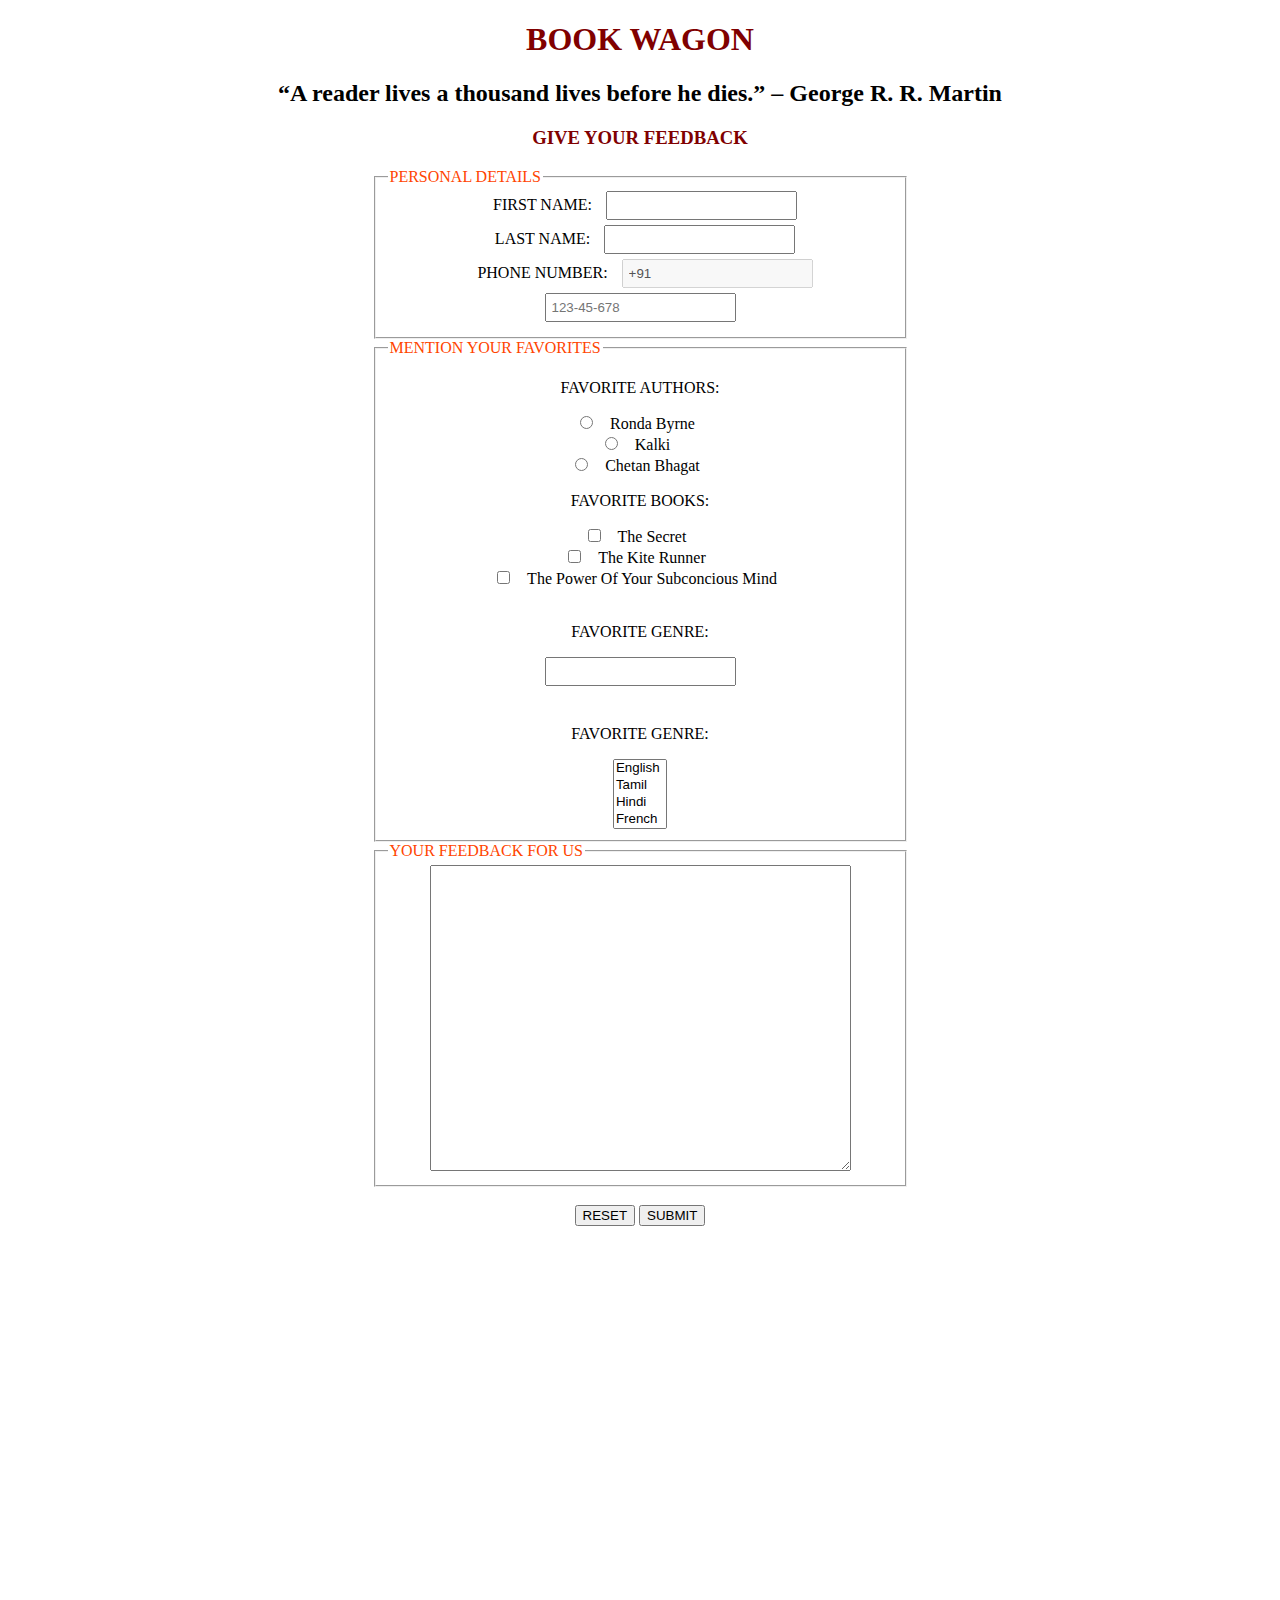
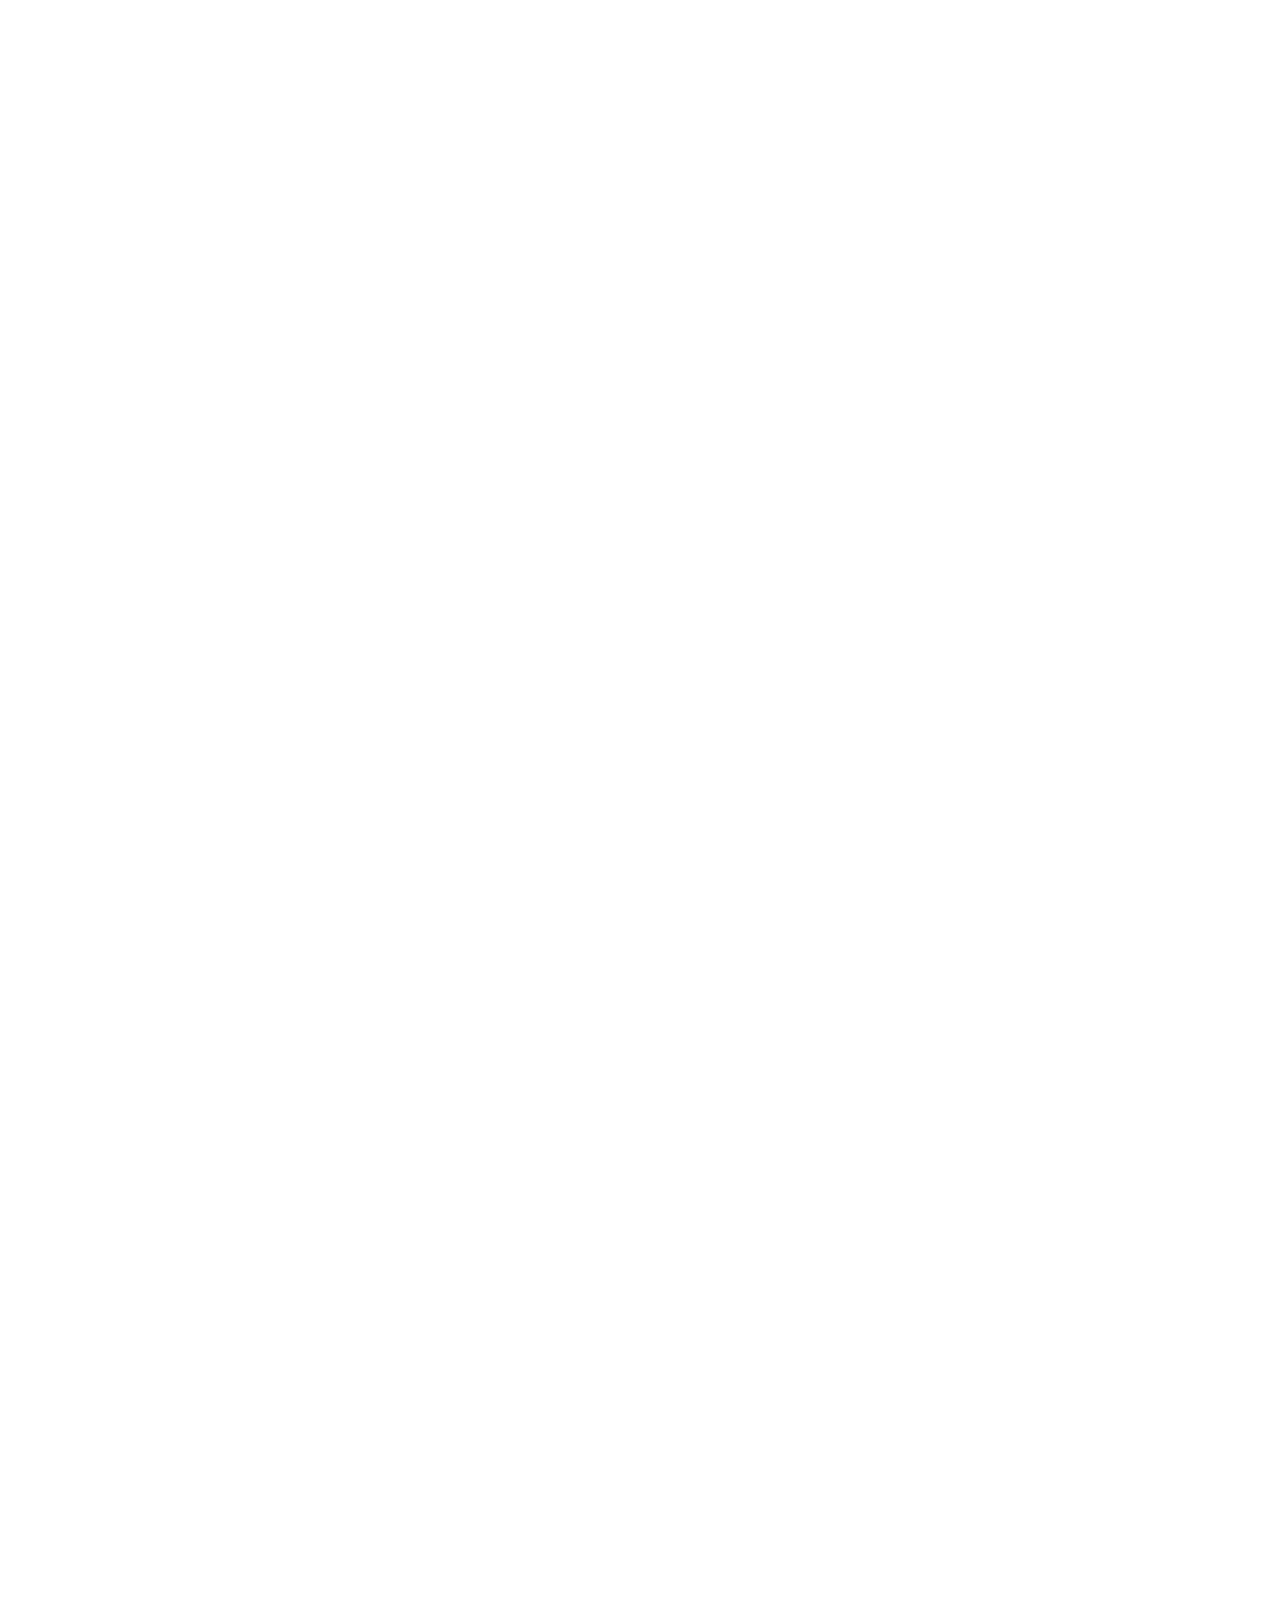
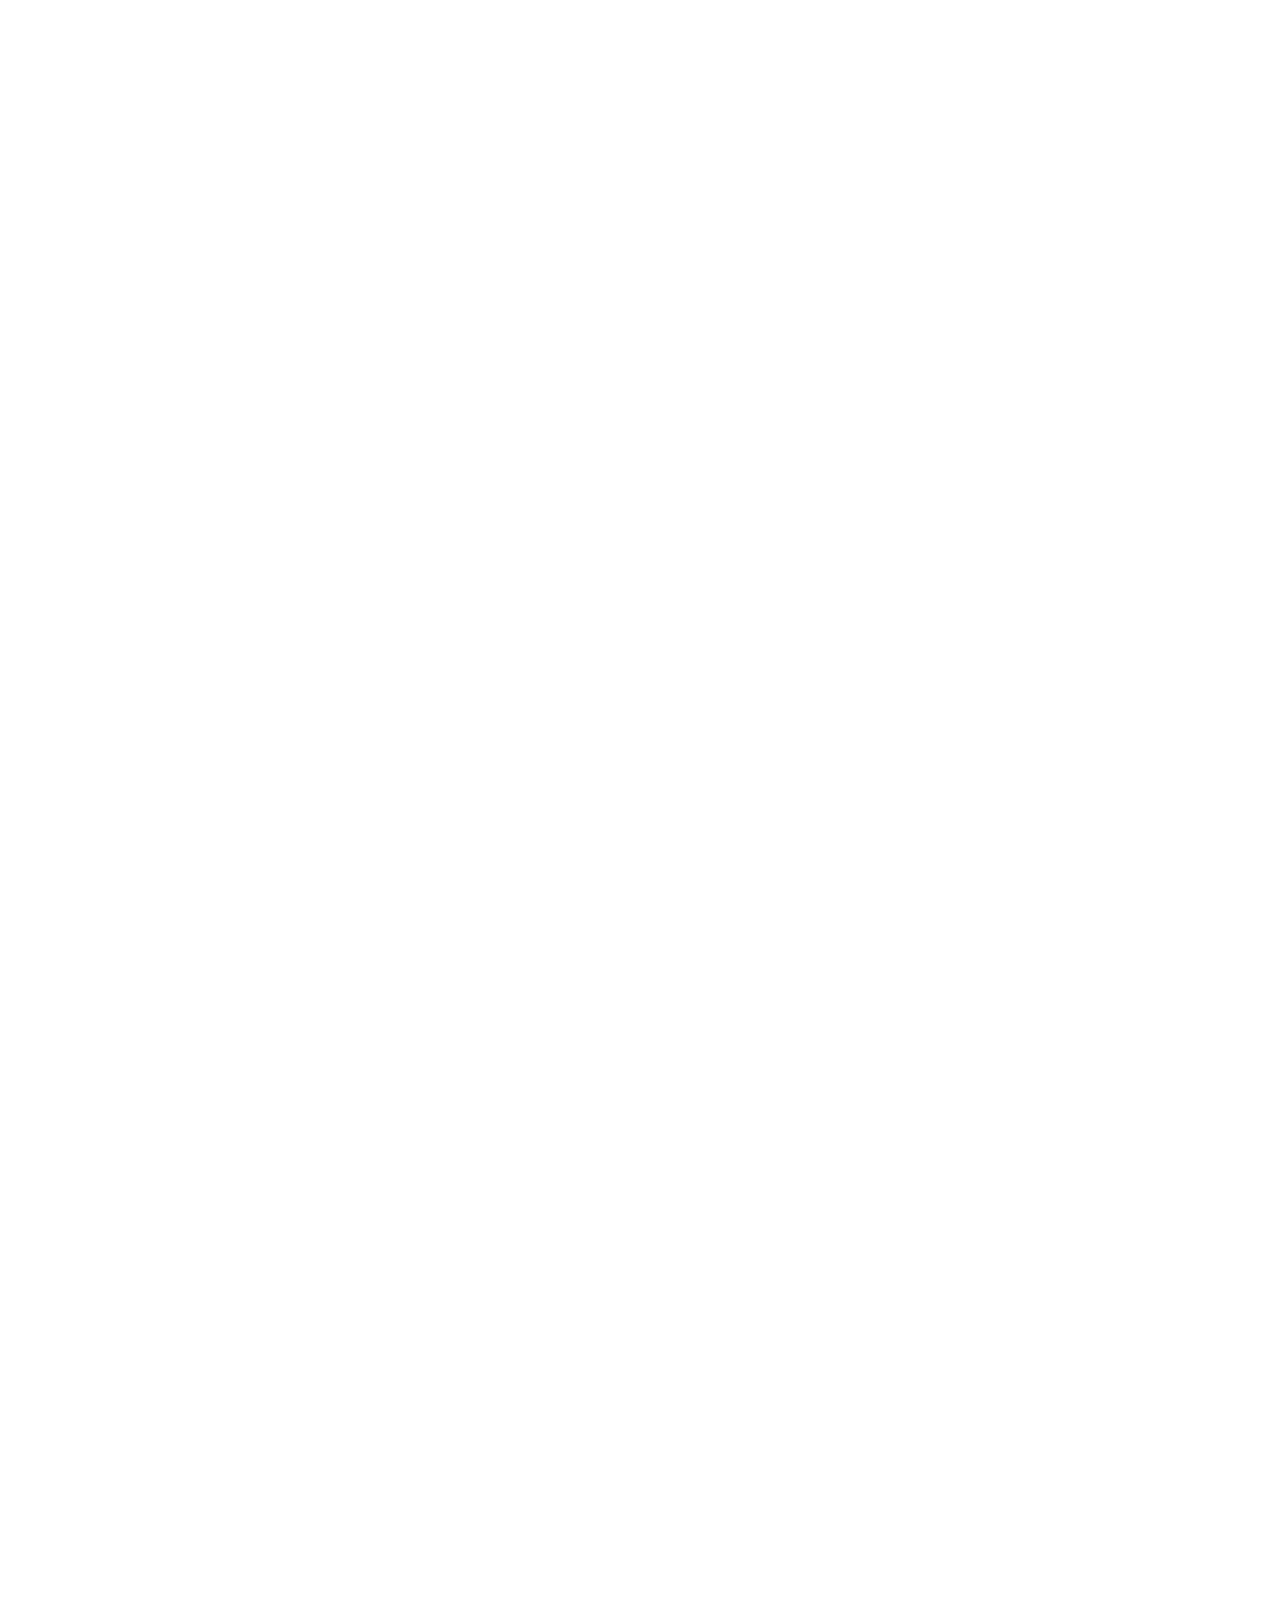
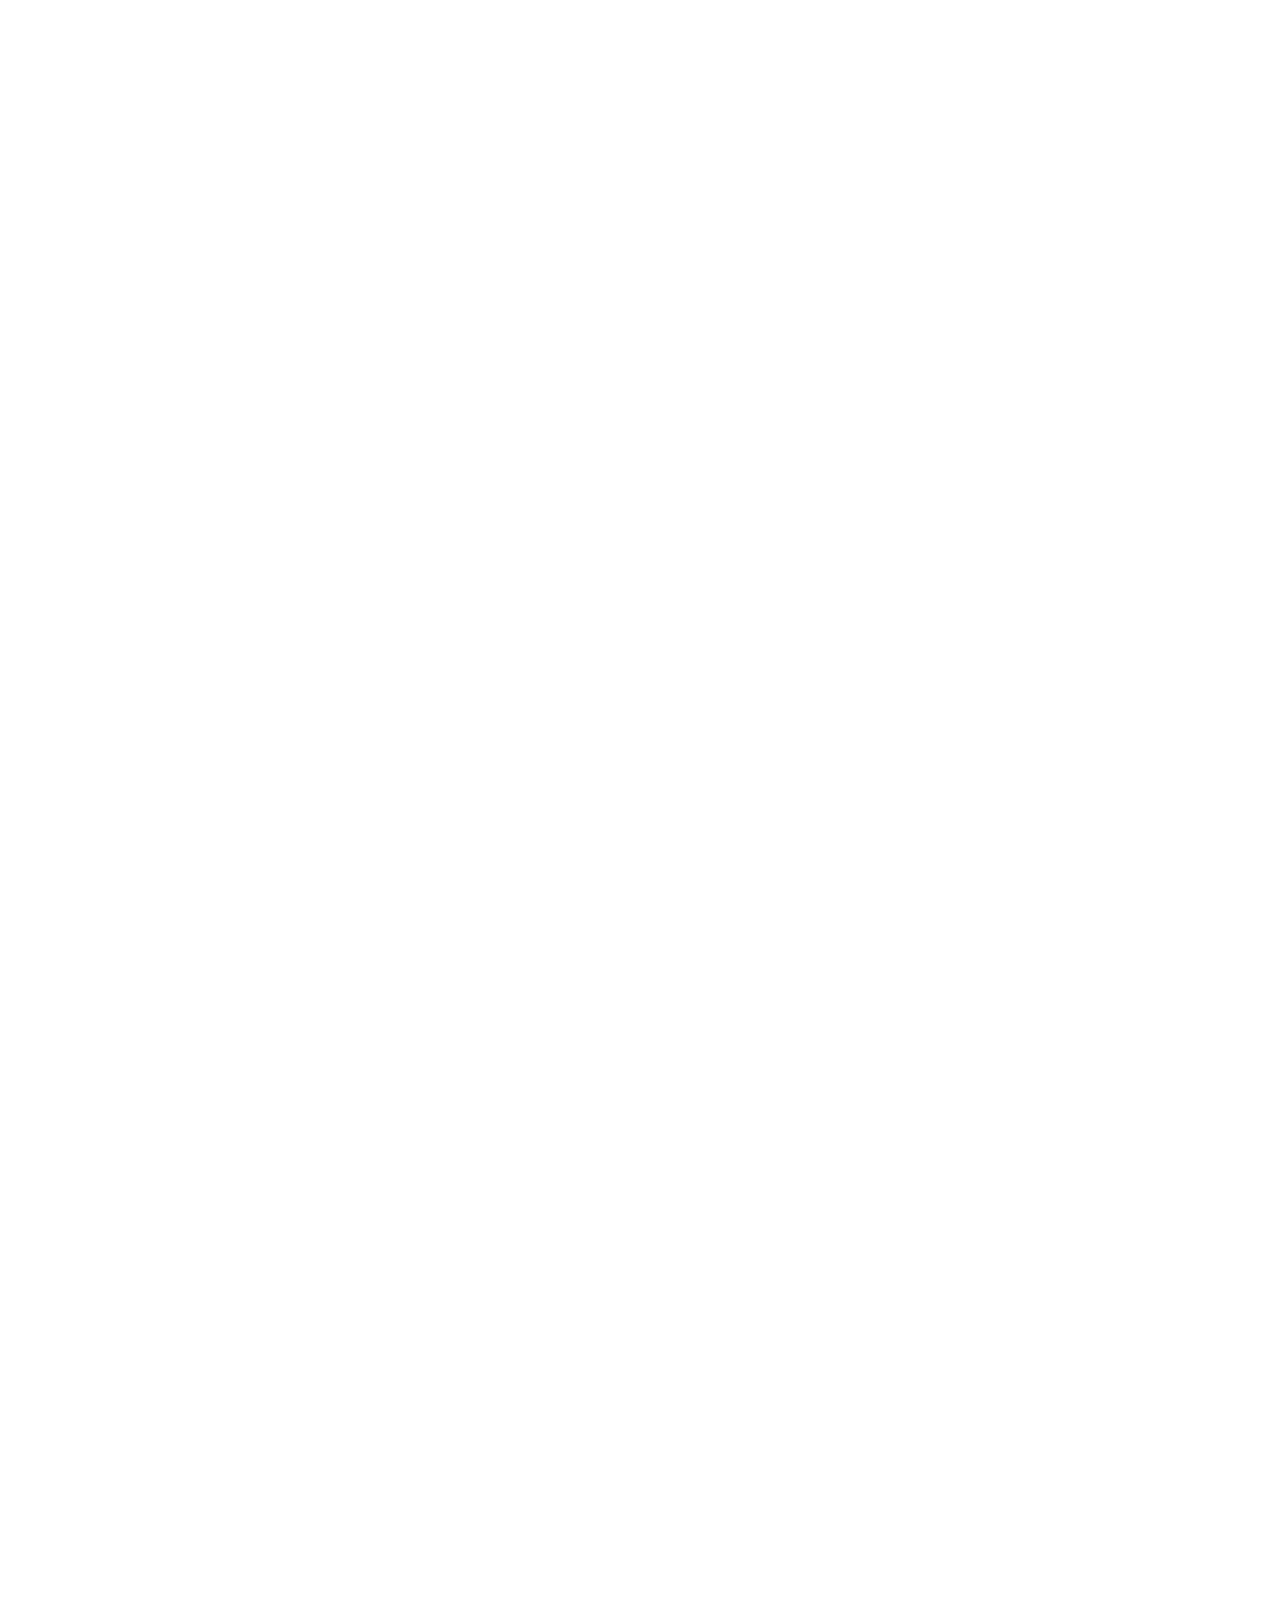
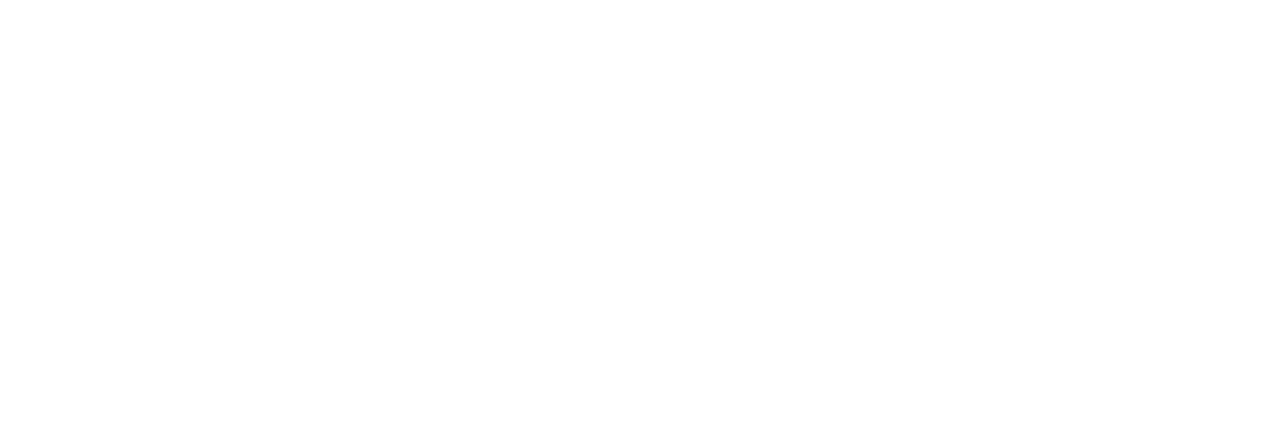
<file: form.html>
<!DOCTYPE html>
<html>
<head>
<title>FEEDBACK FORM</title>
<style>
      input {
        padding: 5px;
        margin-bottom: 5px;
      }
      form,label {
        margin: 10px;
      }
#i1{
height:6657px;

width:557px;
margin:4px;
border: 2px solid turquise;


}
    </style>
<h1 style="color:maroon;"><center>BOOK WAGON</center></h1>
<h2 ><center>“A reader lives a thousand lives before he dies.” – George R. R. Martin<center></h2>
<h3 style="color:maroon;"><center>GIVE YOUR FEEDBACK<center></h3>
</head>
<body>
<center>
<div id="i1">
<form action="/action_page.php">
<fieldset>
<legend style="color:orangered;">PERSONAL DETAILS</legend>
  <label for="fname">FIRST NAME:</label>
  <input type="text" id="fname" name="fname"><br>
  <label for="lname">LAST NAME:</label>
  <input type="text" id="lname" name="lname"><br>
  <label for="phoneno">PHONE NUMBER:</label>
<input type="text" id="code" name="dailingcodes" value="+91"disabled>
<input id="in" type="tel" placeholder="123-45-678" name="phoneno" pattern="[0-9]{3}-[0-9]{2}- [0-9]{3}" required>
</fieldset>
<fieldset>
<legend style="color:orangered;">MENTION YOUR FAVORITES</legend>
<p>FAVORITE AUTHORS:</p>
  <input type="radio" id="ronda byrne" name="fav_language" value="Ronda Byrne">
  <label for="Ronda Byrne">Ronda Byrne</label><br>
  <input type="radio" id="kalki" name="fav_language" value="Kalki">
  <label for="Kalki">Kalki</label><br>
  <input type="radio" id="chetan bhagat" name="fav_language" value="Chetan Bhagat">
  <label for="Chetan Bhagat">Chetan Bhagat</label>
<p>FAVORITE BOOKS:</p>
  <input type="checkbox" id="book1" name="book1" value="The Secret">
  <label for="book1">The Secret</label><br>
  <input type="checkbox" id="book2" name="book2" value="The Kite Runner">
  <label for="book2">The Kite Runner</label><br>
  <input type="checkbox" id="book3" name="book3" value="The Power Of Your Subconcious Mind">
  <label for="book3">The Power Of Your Subconcious Mind</label>
<br>
<br>
<p>FAVORITE GENRE:</p>
<input list="genres">
  <datalist id="genres">
    <option value="FICTION">
    <option value="NON-FICTION">
    <option value="PSYCOLOGY">
    <option value="PHILOSOPHY">
    <option value="NOVELS">
   <option value="HORROR">
    <option value="SPRITUAL">
  </datalist>
<br>
<br>
<p>FAVORITE GENRE:</p>

<select id="lang" name="lang" size="4" multiple>
  <option value="English">English</option>
  <option value="Tamil">Tamil</option>
  <option value="Hindi">Hindi</option>
  <option value="French">French</option>
<option value="Sanskrit">Sanskrit</option>
<option value="German">German</option>
</select>

</fieldset>
<fieldset>
<legend style="color:orangered;">YOUR FEEDBACK FOR US</legend>
<textarea name="message" rows="20" cols="50">
</textarea>
</fieldset>

<br>
<div>
<button type="reset" id="re-set">RESET</button>
<button type="submit" id="submit">SUBMIT</button>
</div>


</form>
</div></center>
</body>
</html>
</file>
